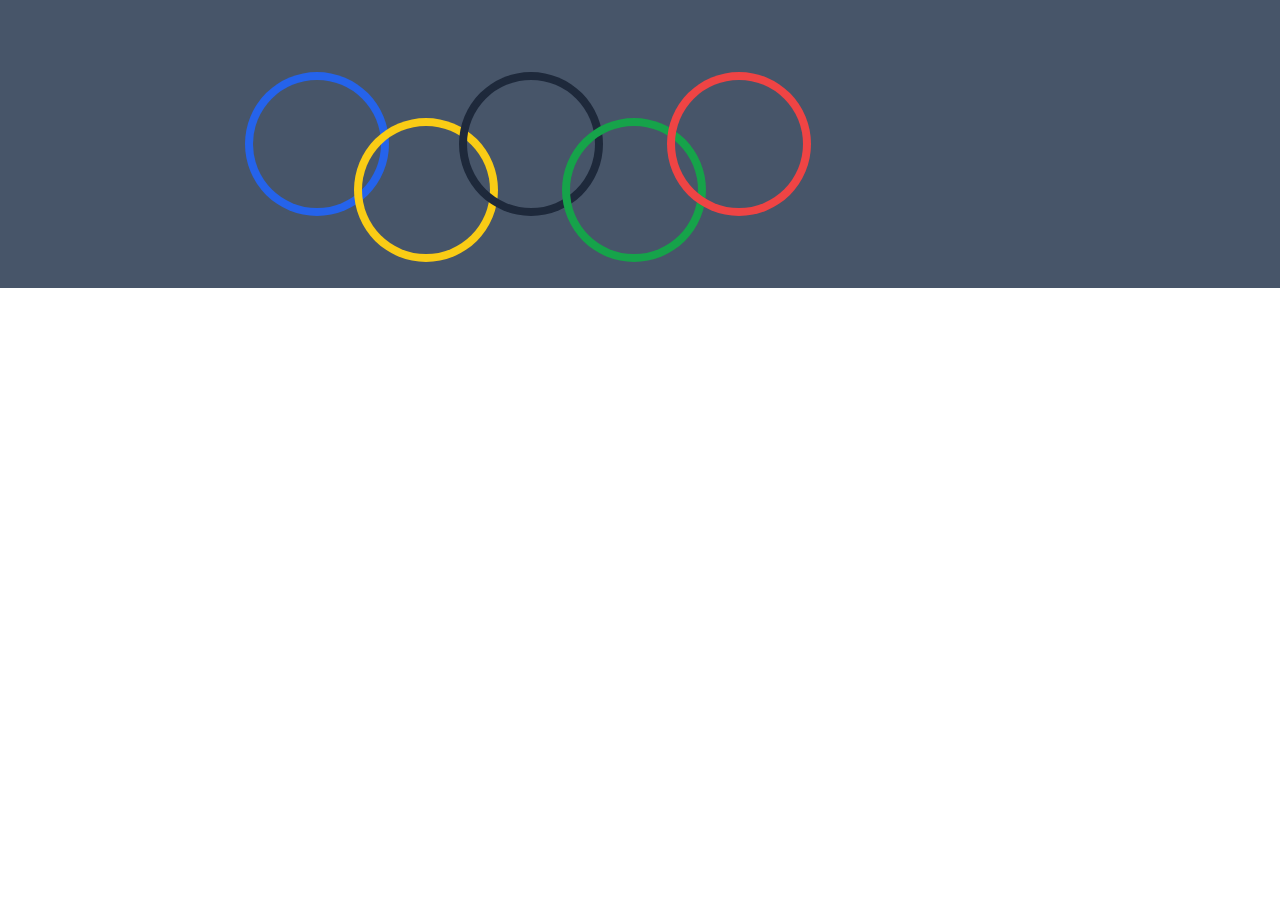
<file: ex3.html>
<!DOCTYPE html>
<html lang="en">
<head>
    <meta charset="UTF-8">
    <meta name="viewport" content="width=device-width, initial-scale=1.0">
    <title>Document</title>
    <link rel="stylesheet" href="style.css">
    <!-- <script src="https://cdn.tailwindcss.com"></script>
    <script src="../src/tailwindlib.js"></script>
    <script>
        tailwind.config = {
          theme: {
            extend: {
              colors: {
                clifford: '#da373d',
              }
            }
          }
        }
    </script>
    <style type="text/tailwindcss">
        @layer utilities {
          .content-auto {
            content-visibility: auto;
          }
        }
    </style> -->
</head>
<body>
    <div class="h-72 bg-slate-600 flex justify-center items-center -space-x-6">
            <div class="h-32 w-32 rounded-full ring-8 ring-blue-600 relative"
               style="left: -9%;"></div>
            <div class="h-32 w-32 rounded-full ring-8 ring-yellow-400 relative"
                style="top: 16%; left: -8.6%;"></div>
            <div class="h-32 w-32 rounded-full ring-8 ring-slate-800 relative"
                style="left: -8.5%;"></div> 
            <div class="h-32 w-32 rounded-full ring-8 ring-green-600 relative"
                style="top: 16%; left: -8.6%;"></div>
            <div class="h-32 w-32 rounded-full ring-8 ring-red-500 relative"
                style="left: -8.5%;"></div>
        <!-- <img class="h-25 w-25 rounded-full ring-2 ring-white"
             src="../images/bee.png"/>
        <img class="h-25 w-25 rounded-full ring-2 ring-white"
        src="../images/bee.png"/>
        <img class="h-25 w-25 rounded-full ring-2 ring-white"
        src="../images/bee.png"/>
        <img class="h-25 w-25 rounded-full ring-2 ring-white"
        src="../images/bee.png"/>
        <img class="h-25 w-25 rounded-full ring-2 ring-white"
        src="../images/bee.png"/>
        <img class="h-25 w-25 rounded-full ring-2 ring-white"
        src="../images/bee.png"/>
        <img class="h-25 w-25 rounded-full ring-2 ring-white"
        src="../images/bee.png"/>
        <img class="h-25 w-25 rounded-full ring-2 ring-white"
        src="../images/bee.png"/>
        <img class="h-25 w-25 rounded-full ring-2 ring-white"
        src="../images/bee.png"/>
        <img class="h-25 w-25 rounded-full ring-2 ring-white"
        src="../images/bee.png"/> -->
    </div>
</body>
</html>
</file>
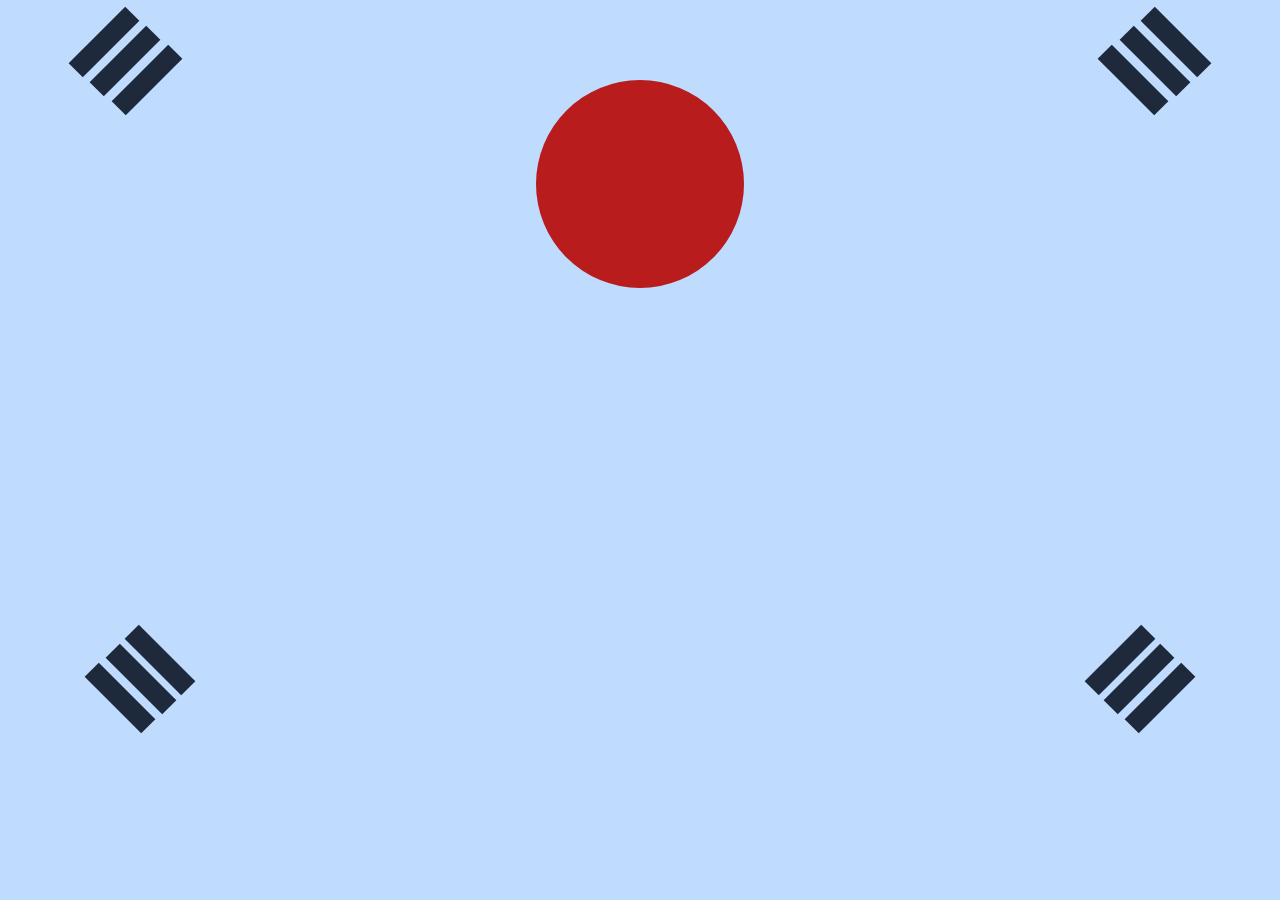
<file: korean_flag.html>
<!DOCTYPE html>
<html lang="en">
<head>
      <meta charset="UTF-8">
      <meta name="viewport" content="width=device-width, initial-scale=1.0">
      <title>Document</title>
      <link rel="stylesheet" href="style.css">
</head>
<body>
      <div class="h-[100vh] bg-blue-200 p-5 flex justify-center ">
            <div>
              <div class="h-5 w-20 bg-slate-800 absolute -rotate-45"
                    style="left: 4rem; top: 2rem"></div>
              <div class="h-5 w-20 bg-slate-800 absolute -rotate-45" style="left: 5.3rem; top: 3.2rem"></div>
              <div class="h-5 w-20 bg-slate-800 absolute -rotate-45"
                          style="left: 6.7rem; top: 4.4rem"></div>
            </div>
            <div class="h-52 w-52 bg-red-700 rounded-full absolute
                        top-20">
        
            </div>
            <div>
              <div class="h-5 w-20 bg-slate-800 absolute rotate-45"
                    style="right: 4rem; top: 2rem"></div>
              <div class="h-5 w-20 bg-slate-800 absolute rotate-45" style="right: 5.3rem; top: 3.2rem"></div>
              <div class="h-5 w-20 bg-slate-800 absolute rotate-45"
                          style="right: 6.7rem; top: 4.4rem"></div>
            </div>
        
            <div>
              <div class="h-5 w-20 bg-slate-800 absolute rotate-45"
                    style="left: 5rem; bottom: 12rem"></div>
              <div class="h-5 w-20 bg-slate-800 absolute rotate-45" style="left: 6.3rem; bottom: 13.2rem"></div>
              <div class="h-5 w-20 bg-slate-800 absolute rotate-45"
                          style="left: 7.5rem; bottom: 14.4rem"></div>
            </div>
        
            <div class="h-5 w-20 bg-slate-800 absolute -rotate-45"
                    style="right: 5rem; bottom: 12rem"></div>
              <div class="h-5 w-20 bg-slate-800 absolute -rotate-45" style="right: 6.3rem; bottom: 13.2rem"></div>
              <div class="h-5 w-20 bg-slate-800 absolute -rotate-45"
                          style="right: 7.5rem; bottom: 14.4rem"></div>
            </div>
          </div>
</body>
</html>
</file>
<file: style.css>
/*
! tailwindcss v3.4.3 | MIT License | https://tailwindcss.com
*/

/*
1. Prevent padding and border from affecting element width. (https://github.com/mozdevs/cssremedy/issues/4)
2. Allow adding a border to an element by just adding a border-width. (https://github.com/tailwindcss/tailwindcss/pull/116)
*/

*,
::before,
::after {
  box-sizing: border-box;
  /* 1 */
  border-width: 0;
  /* 2 */
  border-style: solid;
  /* 2 */
  border-color: #e5e7eb;
  /* 2 */
}

::before,
::after {
  --tw-content: '';
}

/*
1. Use a consistent sensible line-height in all browsers.
2. Prevent adjustments of font size after orientation changes in iOS.
3. Use a more readable tab size.
4. Use the user's configured `sans` font-family by default.
5. Use the user's configured `sans` font-feature-settings by default.
6. Use the user's configured `sans` font-variation-settings by default.
7. Disable tap highlights on iOS
*/

html,
:host {
  line-height: 1.5;
  /* 1 */
  -webkit-text-size-adjust: 100%;
  /* 2 */
  -moz-tab-size: 4;
  /* 3 */
  -o-tab-size: 4;
     tab-size: 4;
  /* 3 */
  font-family: ui-sans-serif, system-ui, sans-serif, "Apple Color Emoji", "Segoe UI Emoji", "Segoe UI Symbol", "Noto Color Emoji";
  /* 4 */
  font-feature-settings: normal;
  /* 5 */
  font-variation-settings: normal;
  /* 6 */
  -webkit-tap-highlight-color: transparent;
  /* 7 */
}

/*
1. Remove the margin in all browsers.
2. Inherit line-height from `html` so users can set them as a class directly on the `html` element.
*/

body {
  margin: 0;
  /* 1 */
  line-height: inherit;
  /* 2 */
}

/*
1. Add the correct height in Firefox.
2. Correct the inheritance of border color in Firefox. (https://bugzilla.mozilla.org/show_bug.cgi?id=190655)
3. Ensure horizontal rules are visible by default.
*/

hr {
  height: 0;
  /* 1 */
  color: inherit;
  /* 2 */
  border-top-width: 1px;
  /* 3 */
}

/*
Add the correct text decoration in Chrome, Edge, and Safari.
*/

abbr:where([title]) {
  -webkit-text-decoration: underline dotted;
          text-decoration: underline dotted;
}

/*
Remove the default font size and weight for headings.
*/

h1,
h2,
h3,
h4,
h5,
h6 {
  font-size: inherit;
  font-weight: inherit;
}

/*
Reset links to optimize for opt-in styling instead of opt-out.
*/

a {
  color: inherit;
  text-decoration: inherit;
}

/*
Add the correct font weight in Edge and Safari.
*/

b,
strong {
  font-weight: bolder;
}

/*
1. Use the user's configured `mono` font-family by default.
2. Use the user's configured `mono` font-feature-settings by default.
3. Use the user's configured `mono` font-variation-settings by default.
4. Correct the odd `em` font sizing in all browsers.
*/

code,
kbd,
samp,
pre {
  font-family: ui-monospace, SFMono-Regular, Menlo, Monaco, Consolas, "Liberation Mono", "Courier New", monospace;
  /* 1 */
  font-feature-settings: normal;
  /* 2 */
  font-variation-settings: normal;
  /* 3 */
  font-size: 1em;
  /* 4 */
}

/*
Add the correct font size in all browsers.
*/

small {
  font-size: 80%;
}

/*
Prevent `sub` and `sup` elements from affecting the line height in all browsers.
*/

sub,
sup {
  font-size: 75%;
  line-height: 0;
  position: relative;
  vertical-align: baseline;
}

sub {
  bottom: -0.25em;
}

sup {
  top: -0.5em;
}

/*
1. Remove text indentation from table contents in Chrome and Safari. (https://bugs.chromium.org/p/chromium/issues/detail?id=999088, https://bugs.webkit.org/show_bug.cgi?id=201297)
2. Correct table border color inheritance in all Chrome and Safari. (https://bugs.chromium.org/p/chromium/issues/detail?id=935729, https://bugs.webkit.org/show_bug.cgi?id=195016)
3. Remove gaps between table borders by default.
*/

table {
  text-indent: 0;
  /* 1 */
  border-color: inherit;
  /* 2 */
  border-collapse: collapse;
  /* 3 */
}

/*
1. Change the font styles in all browsers.
2. Remove the margin in Firefox and Safari.
3. Remove default padding in all browsers.
*/

button,
input,
optgroup,
select,
textarea {
  font-family: inherit;
  /* 1 */
  font-feature-settings: inherit;
  /* 1 */
  font-variation-settings: inherit;
  /* 1 */
  font-size: 100%;
  /* 1 */
  font-weight: inherit;
  /* 1 */
  line-height: inherit;
  /* 1 */
  letter-spacing: inherit;
  /* 1 */
  color: inherit;
  /* 1 */
  margin: 0;
  /* 2 */
  padding: 0;
  /* 3 */
}

/*
Remove the inheritance of text transform in Edge and Firefox.
*/

button,
select {
  text-transform: none;
}

/*
1. Correct the inability to style clickable types in iOS and Safari.
2. Remove default button styles.
*/

button,
input:where([type='button']),
input:where([type='reset']),
input:where([type='submit']) {
  -webkit-appearance: button;
  /* 1 */
  background-color: transparent;
  /* 2 */
  background-image: none;
  /* 2 */
}

/*
Use the modern Firefox focus style for all focusable elements.
*/

:-moz-focusring {
  outline: auto;
}

/*
Remove the additional `:invalid` styles in Firefox. (https://github.com/mozilla/gecko-dev/blob/2f9eacd9d3d995c937b4251a5557d95d494c9be1/layout/style/res/forms.css#L728-L737)
*/

:-moz-ui-invalid {
  box-shadow: none;
}

/*
Add the correct vertical alignment in Chrome and Firefox.
*/

progress {
  vertical-align: baseline;
}

/*
Correct the cursor style of increment and decrement buttons in Safari.
*/

::-webkit-inner-spin-button,
::-webkit-outer-spin-button {
  height: auto;
}

/*
1. Correct the odd appearance in Chrome and Safari.
2. Correct the outline style in Safari.
*/

[type='search'] {
  -webkit-appearance: textfield;
  /* 1 */
  outline-offset: -2px;
  /* 2 */
}

/*
Remove the inner padding in Chrome and Safari on macOS.
*/

::-webkit-search-decoration {
  -webkit-appearance: none;
}

/*
1. Correct the inability to style clickable types in iOS and Safari.
2. Change font properties to `inherit` in Safari.
*/

::-webkit-file-upload-button {
  -webkit-appearance: button;
  /* 1 */
  font: inherit;
  /* 2 */
}

/*
Add the correct display in Chrome and Safari.
*/

summary {
  display: list-item;
}

/*
Removes the default spacing and border for appropriate elements.
*/

blockquote,
dl,
dd,
h1,
h2,
h3,
h4,
h5,
h6,
hr,
figure,
p,
pre {
  margin: 0;
}

fieldset {
  margin: 0;
  padding: 0;
}

legend {
  padding: 0;
}

ol,
ul,
menu {
  list-style: none;
  margin: 0;
  padding: 0;
}

/*
Reset default styling for dialogs.
*/

dialog {
  padding: 0;
}

/*
Prevent resizing textareas horizontally by default.
*/

textarea {
  resize: vertical;
}

/*
1. Reset the default placeholder opacity in Firefox. (https://github.com/tailwindlabs/tailwindcss/issues/3300)
2. Set the default placeholder color to the user's configured gray 400 color.
*/

input::-moz-placeholder, textarea::-moz-placeholder {
  opacity: 1;
  /* 1 */
  color: #9ca3af;
  /* 2 */
}

input::placeholder,
textarea::placeholder {
  opacity: 1;
  /* 1 */
  color: #9ca3af;
  /* 2 */
}

/*
Set the default cursor for buttons.
*/

button,
[role="button"] {
  cursor: pointer;
}

/*
Make sure disabled buttons don't get the pointer cursor.
*/

:disabled {
  cursor: default;
}

/*
1. Make replaced elements `display: block` by default. (https://github.com/mozdevs/cssremedy/issues/14)
2. Add `vertical-align: middle` to align replaced elements more sensibly by default. (https://github.com/jensimmons/cssremedy/issues/14#issuecomment-634934210)
   This can trigger a poorly considered lint error in some tools but is included by design.
*/

img,
svg,
video,
canvas,
audio,
iframe,
embed,
object {
  display: block;
  /* 1 */
  vertical-align: middle;
  /* 2 */
}

/*
Constrain images and videos to the parent width and preserve their intrinsic aspect ratio. (https://github.com/mozdevs/cssremedy/issues/14)
*/

img,
video {
  max-width: 100%;
  height: auto;
}

/* Make elements with the HTML hidden attribute stay hidden by default */

[hidden] {
  display: none;
}

*, ::before, ::after {
  --tw-border-spacing-x: 0;
  --tw-border-spacing-y: 0;
  --tw-translate-x: 0;
  --tw-translate-y: 0;
  --tw-rotate: 0;
  --tw-skew-x: 0;
  --tw-skew-y: 0;
  --tw-scale-x: 1;
  --tw-scale-y: 1;
  --tw-pan-x:  ;
  --tw-pan-y:  ;
  --tw-pinch-zoom:  ;
  --tw-scroll-snap-strictness: proximity;
  --tw-gradient-from-position:  ;
  --tw-gradient-via-position:  ;
  --tw-gradient-to-position:  ;
  --tw-ordinal:  ;
  --tw-slashed-zero:  ;
  --tw-numeric-figure:  ;
  --tw-numeric-spacing:  ;
  --tw-numeric-fraction:  ;
  --tw-ring-inset:  ;
  --tw-ring-offset-width: 0px;
  --tw-ring-offset-color: #fff;
  --tw-ring-color: rgb(59 130 246 / 0.5);
  --tw-ring-offset-shadow: 0 0 #0000;
  --tw-ring-shadow: 0 0 #0000;
  --tw-shadow: 0 0 #0000;
  --tw-shadow-colored: 0 0 #0000;
  --tw-blur:  ;
  --tw-brightness:  ;
  --tw-contrast:  ;
  --tw-grayscale:  ;
  --tw-hue-rotate:  ;
  --tw-invert:  ;
  --tw-saturate:  ;
  --tw-sepia:  ;
  --tw-drop-shadow:  ;
  --tw-backdrop-blur:  ;
  --tw-backdrop-brightness:  ;
  --tw-backdrop-contrast:  ;
  --tw-backdrop-grayscale:  ;
  --tw-backdrop-hue-rotate:  ;
  --tw-backdrop-invert:  ;
  --tw-backdrop-opacity:  ;
  --tw-backdrop-saturate:  ;
  --tw-backdrop-sepia:  ;
  --tw-contain-size:  ;
  --tw-contain-layout:  ;
  --tw-contain-paint:  ;
  --tw-contain-style:  ;
}

::backdrop {
  --tw-border-spacing-x: 0;
  --tw-border-spacing-y: 0;
  --tw-translate-x: 0;
  --tw-translate-y: 0;
  --tw-rotate: 0;
  --tw-skew-x: 0;
  --tw-skew-y: 0;
  --tw-scale-x: 1;
  --tw-scale-y: 1;
  --tw-pan-x:  ;
  --tw-pan-y:  ;
  --tw-pinch-zoom:  ;
  --tw-scroll-snap-strictness: proximity;
  --tw-gradient-from-position:  ;
  --tw-gradient-via-position:  ;
  --tw-gradient-to-position:  ;
  --tw-ordinal:  ;
  --tw-slashed-zero:  ;
  --tw-numeric-figure:  ;
  --tw-numeric-spacing:  ;
  --tw-numeric-fraction:  ;
  --tw-ring-inset:  ;
  --tw-ring-offset-width: 0px;
  --tw-ring-offset-color: #fff;
  --tw-ring-color: rgb(59 130 246 / 0.5);
  --tw-ring-offset-shadow: 0 0 #0000;
  --tw-ring-shadow: 0 0 #0000;
  --tw-shadow: 0 0 #0000;
  --tw-shadow-colored: 0 0 #0000;
  --tw-blur:  ;
  --tw-brightness:  ;
  --tw-contrast:  ;
  --tw-grayscale:  ;
  --tw-hue-rotate:  ;
  --tw-invert:  ;
  --tw-saturate:  ;
  --tw-sepia:  ;
  --tw-drop-shadow:  ;
  --tw-backdrop-blur:  ;
  --tw-backdrop-brightness:  ;
  --tw-backdrop-contrast:  ;
  --tw-backdrop-grayscale:  ;
  --tw-backdrop-hue-rotate:  ;
  --tw-backdrop-invert:  ;
  --tw-backdrop-opacity:  ;
  --tw-backdrop-saturate:  ;
  --tw-backdrop-sepia:  ;
  --tw-contain-size:  ;
  --tw-contain-layout:  ;
  --tw-contain-paint:  ;
  --tw-contain-style:  ;
}

.sr-only {
  position: absolute;
  width: 1px;
  height: 1px;
  padding: 0;
  margin: -1px;
  overflow: hidden;
  clip: rect(0, 0, 0, 0);
  white-space: nowrap;
  border-width: 0;
}

.absolute {
  position: absolute;
}

.relative {
  position: relative;
}

.-inset-0 {
  inset: -0px;
}

.-inset-0\.5 {
  inset: -0.125rem;
}

.-inset-1 {
  inset: -0.25rem;
}

.-inset-1\.5 {
  inset: -0.375rem;
}

.right-0 {
  right: 0px;
}

.top-20 {
  top: 5rem;
}

.z-10 {
  z-index: 10;
}

.m-12 {
  margin: 3rem;
}

.mx-auto {
  margin-left: auto;
  margin-right: auto;
}

.my-9 {
  margin-top: 2.25rem;
  margin-bottom: 2.25rem;
}

.-mr-2 {
  margin-right: -0.5rem;
}

.ml-10 {
  margin-left: 2.5rem;
}

.ml-3 {
  margin-left: 0.75rem;
}

.ml-4 {
  margin-left: 1rem;
}

.ml-auto {
  margin-left: auto;
}

.mt-2 {
  margin-top: 0.5rem;
}

.mt-3 {
  margin-top: 0.75rem;
}

.block {
  display: block;
}

.flex {
  display: flex;
}

.inline-flex {
  display: inline-flex;
}

.grid {
  display: grid;
}

.hidden {
  display: none;
}

.h-10 {
  height: 2.5rem;
}

.h-16 {
  height: 4rem;
}

.h-32 {
  height: 8rem;
}

.h-5 {
  height: 1.25rem;
}

.h-52 {
  height: 13rem;
}

.h-6 {
  height: 1.5rem;
}

.h-72 {
  height: 18rem;
}

.h-8 {
  height: 2rem;
}

.h-\[100vh\] {
  height: 100vh;
}

.h-\[125px\] {
  height: 125px;
}

.h-\[200px\] {
  height: 200px;
}

.h-\[600px\] {
  height: 600px;
}

.h-screen {
  height: 100vh;
}

.min-h-full {
  min-height: 100%;
}

.w-10 {
  width: 2.5rem;
}

.w-16 {
  width: 4rem;
}

.w-20 {
  width: 5rem;
}

.w-32 {
  width: 8rem;
}

.w-48 {
  width: 12rem;
}

.w-52 {
  width: 13rem;
}

.w-6 {
  width: 1.5rem;
}

.w-8 {
  width: 2rem;
}

.w-\[125px\] {
  width: 125px;
}

.w-\[200px\] {
  width: 200px;
}

.w-\[400px\] {
  width: 400px;
}

.max-w-7xl {
  max-width: 80rem;
}

.max-w-xs {
  max-width: 20rem;
}

.flex-shrink-0 {
  flex-shrink: 0;
}

.origin-top-right {
  transform-origin: top right;
}

.-rotate-45 {
  --tw-rotate: -45deg;
  transform: translate(var(--tw-translate-x), var(--tw-translate-y)) rotate(var(--tw-rotate)) skewX(var(--tw-skew-x)) skewY(var(--tw-skew-y)) scaleX(var(--tw-scale-x)) scaleY(var(--tw-scale-y));
}

.rotate-45 {
  --tw-rotate: 45deg;
  transform: translate(var(--tw-translate-x), var(--tw-translate-y)) rotate(var(--tw-rotate)) skewX(var(--tw-skew-x)) skewY(var(--tw-skew-y)) scaleX(var(--tw-scale-x)) scaleY(var(--tw-scale-y));
}

.scale-100 {
  --tw-scale-x: 1;
  --tw-scale-y: 1;
  transform: translate(var(--tw-translate-x), var(--tw-translate-y)) rotate(var(--tw-rotate)) skewX(var(--tw-skew-x)) skewY(var(--tw-skew-y)) scaleX(var(--tw-scale-x)) scaleY(var(--tw-scale-y));
}

.scale-95 {
  --tw-scale-x: .95;
  --tw-scale-y: .95;
  transform: translate(var(--tw-translate-x), var(--tw-translate-y)) rotate(var(--tw-rotate)) skewX(var(--tw-skew-x)) skewY(var(--tw-skew-y)) scaleX(var(--tw-scale-x)) scaleY(var(--tw-scale-y));
}

.transform {
  transform: translate(var(--tw-translate-x), var(--tw-translate-y)) rotate(var(--tw-rotate)) skewX(var(--tw-skew-x)) skewY(var(--tw-skew-y)) scaleX(var(--tw-scale-x)) scaleY(var(--tw-scale-y));
}

.flex-col {
  flex-direction: column;
}

.items-center {
  align-items: center;
}

.items-baseline {
  align-items: baseline;
}

.justify-center {
  justify-content: center;
}

.justify-between {
  justify-content: space-between;
}

.gap-x-9 {
  -moz-column-gap: 2.25rem;
       column-gap: 2.25rem;
}

.-space-x-6 > :not([hidden]) ~ :not([hidden]) {
  --tw-space-x-reverse: 0;
  margin-right: calc(-1.5rem * var(--tw-space-x-reverse));
  margin-left: calc(-1.5rem * calc(1 - var(--tw-space-x-reverse)));
}

.space-x-4 > :not([hidden]) ~ :not([hidden]) {
  --tw-space-x-reverse: 0;
  margin-right: calc(1rem * var(--tw-space-x-reverse));
  margin-left: calc(1rem * calc(1 - var(--tw-space-x-reverse)));
}

.space-x-\[15px\] > :not([hidden]) ~ :not([hidden]) {
  --tw-space-x-reverse: 0;
  margin-right: calc(15px * var(--tw-space-x-reverse));
  margin-left: calc(15px * calc(1 - var(--tw-space-x-reverse)));
}

.space-y-1 > :not([hidden]) ~ :not([hidden]) {
  --tw-space-y-reverse: 0;
  margin-top: calc(0.25rem * calc(1 - var(--tw-space-y-reverse)));
  margin-bottom: calc(0.25rem * var(--tw-space-y-reverse));
}

.space-y-4 > :not([hidden]) ~ :not([hidden]) {
  --tw-space-y-reverse: 0;
  margin-top: calc(1rem * calc(1 - var(--tw-space-y-reverse)));
  margin-bottom: calc(1rem * var(--tw-space-y-reverse));
}

.rounded-full {
  border-radius: 9999px;
}

.rounded-lg {
  border-radius: 0.5rem;
}

.rounded-md {
  border-radius: 0.375rem;
}

.rounded-xl {
  border-radius: 0.75rem;
}

.border-t {
  border-top-width: 1px;
}

.border-gray-700 {
  --tw-border-opacity: 1;
  border-color: rgb(55 65 81 / var(--tw-border-opacity));
}

.bg-blue-200 {
  --tw-bg-opacity: 1;
  background-color: rgb(191 219 254 / var(--tw-bg-opacity));
}

.bg-blue-500 {
  --tw-bg-opacity: 1;
  background-color: rgb(59 130 246 / var(--tw-bg-opacity));
}

.bg-gray-100 {
  --tw-bg-opacity: 1;
  background-color: rgb(243 244 246 / var(--tw-bg-opacity));
}

.bg-gray-800 {
  --tw-bg-opacity: 1;
  background-color: rgb(31 41 55 / var(--tw-bg-opacity));
}

.bg-gray-900 {
  --tw-bg-opacity: 1;
  background-color: rgb(17 24 39 / var(--tw-bg-opacity));
}

.bg-red-700 {
  --tw-bg-opacity: 1;
  background-color: rgb(185 28 28 / var(--tw-bg-opacity));
}

.bg-slate-600 {
  --tw-bg-opacity: 1;
  background-color: rgb(71 85 105 / var(--tw-bg-opacity));
}

.bg-slate-800 {
  --tw-bg-opacity: 1;
  background-color: rgb(30 41 59 / var(--tw-bg-opacity));
}

.bg-white {
  --tw-bg-opacity: 1;
  background-color: rgb(255 255 255 / var(--tw-bg-opacity));
}

.bg-yellow-200 {
  --tw-bg-opacity: 1;
  background-color: rgb(254 240 138 / var(--tw-bg-opacity));
}

.p-1 {
  padding: 0.25rem;
}

.p-2 {
  padding: 0.5rem;
}

.p-5 {
  padding: 1.25rem;
}

.p-8 {
  padding: 2rem;
}

.p-\[20px\] {
  padding: 20px;
}

.px-2 {
  padding-left: 0.5rem;
  padding-right: 0.5rem;
}

.px-3 {
  padding-left: 0.75rem;
  padding-right: 0.75rem;
}

.px-4 {
  padding-left: 1rem;
  padding-right: 1rem;
}

.px-5 {
  padding-left: 1.25rem;
  padding-right: 1.25rem;
}

.py-1 {
  padding-top: 0.25rem;
  padding-bottom: 0.25rem;
}

.py-2 {
  padding-top: 0.5rem;
  padding-bottom: 0.5rem;
}

.py-6 {
  padding-top: 1.5rem;
  padding-bottom: 1.5rem;
}

.pb-3 {
  padding-bottom: 0.75rem;
}

.pt-2 {
  padding-top: 0.5rem;
}

.pt-4 {
  padding-top: 1rem;
}

.pt-6 {
  padding-top: 1.5rem;
}

.text-center {
  text-align: center;
}

.text-2xl {
  font-size: 1.5rem;
  line-height: 2rem;
}

.text-3xl {
  font-size: 1.875rem;
  line-height: 2.25rem;
}

.text-base {
  font-size: 1rem;
  line-height: 1.5rem;
}

.text-lg {
  font-size: 1.125rem;
  line-height: 1.75rem;
}

.text-sm {
  font-size: 0.875rem;
  line-height: 1.25rem;
}

.text-xl {
  font-size: 1.25rem;
  line-height: 1.75rem;
}

.font-bold {
  font-weight: 700;
}

.font-medium {
  font-weight: 500;
}

.leading-none {
  line-height: 1;
}

.tracking-tight {
  letter-spacing: -0.025em;
}

.text-gray-300 {
  --tw-text-opacity: 1;
  color: rgb(209 213 219 / var(--tw-text-opacity));
}

.text-gray-400 {
  --tw-text-opacity: 1;
  color: rgb(156 163 175 / var(--tw-text-opacity));
}

.text-gray-700 {
  --tw-text-opacity: 1;
  color: rgb(55 65 81 / var(--tw-text-opacity));
}

.text-gray-900 {
  --tw-text-opacity: 1;
  color: rgb(17 24 39 / var(--tw-text-opacity));
}

.text-sky-500 {
  --tw-text-opacity: 1;
  color: rgb(14 165 233 / var(--tw-text-opacity));
}

.text-slate-500 {
  --tw-text-opacity: 1;
  color: rgb(100 116 139 / var(--tw-text-opacity));
}

.text-slate-700 {
  --tw-text-opacity: 1;
  color: rgb(51 65 85 / var(--tw-text-opacity));
}

.text-slate-800 {
  --tw-text-opacity: 1;
  color: rgb(30 41 59 / var(--tw-text-opacity));
}

.text-white {
  --tw-text-opacity: 1;
  color: rgb(255 255 255 / var(--tw-text-opacity));
}

.opacity-0 {
  opacity: 0;
}

.opacity-100 {
  opacity: 1;
}

.shadow {
  --tw-shadow: 0 1px 3px 0 rgb(0 0 0 / 0.1), 0 1px 2px -1px rgb(0 0 0 / 0.1);
  --tw-shadow-colored: 0 1px 3px 0 var(--tw-shadow-color), 0 1px 2px -1px var(--tw-shadow-color);
  box-shadow: var(--tw-ring-offset-shadow, 0 0 #0000), var(--tw-ring-shadow, 0 0 #0000), var(--tw-shadow);
}

.shadow-2xl {
  --tw-shadow: 0 25px 50px -12px rgb(0 0 0 / 0.25);
  --tw-shadow-colored: 0 25px 50px -12px var(--tw-shadow-color);
  box-shadow: var(--tw-ring-offset-shadow, 0 0 #0000), var(--tw-ring-shadow, 0 0 #0000), var(--tw-shadow);
}

.shadow-lg {
  --tw-shadow: 0 10px 15px -3px rgb(0 0 0 / 0.1), 0 4px 6px -4px rgb(0 0 0 / 0.1);
  --tw-shadow-colored: 0 10px 15px -3px var(--tw-shadow-color), 0 4px 6px -4px var(--tw-shadow-color);
  box-shadow: var(--tw-ring-offset-shadow, 0 0 #0000), var(--tw-ring-shadow, 0 0 #0000), var(--tw-shadow);
}

.shadow-black {
  --tw-shadow-color: #000;
  --tw-shadow: var(--tw-shadow-colored);
}

.ring-1 {
  --tw-ring-offset-shadow: var(--tw-ring-inset) 0 0 0 var(--tw-ring-offset-width) var(--tw-ring-offset-color);
  --tw-ring-shadow: var(--tw-ring-inset) 0 0 0 calc(1px + var(--tw-ring-offset-width)) var(--tw-ring-color);
  box-shadow: var(--tw-ring-offset-shadow), var(--tw-ring-shadow), var(--tw-shadow, 0 0 #0000);
}

.ring-2 {
  --tw-ring-offset-shadow: var(--tw-ring-inset) 0 0 0 var(--tw-ring-offset-width) var(--tw-ring-offset-color);
  --tw-ring-shadow: var(--tw-ring-inset) 0 0 0 calc(2px + var(--tw-ring-offset-width)) var(--tw-ring-color);
  box-shadow: var(--tw-ring-offset-shadow), var(--tw-ring-shadow), var(--tw-shadow, 0 0 #0000);
}

.ring-8 {
  --tw-ring-offset-shadow: var(--tw-ring-inset) 0 0 0 var(--tw-ring-offset-width) var(--tw-ring-offset-color);
  --tw-ring-shadow: var(--tw-ring-inset) 0 0 0 calc(8px + var(--tw-ring-offset-width)) var(--tw-ring-color);
  box-shadow: var(--tw-ring-offset-shadow), var(--tw-ring-shadow), var(--tw-shadow, 0 0 #0000);
}

.ring-black {
  --tw-ring-opacity: 1;
  --tw-ring-color: rgb(0 0 0 / var(--tw-ring-opacity));
}

.ring-blue-600 {
  --tw-ring-opacity: 1;
  --tw-ring-color: rgb(37 99 235 / var(--tw-ring-opacity));
}

.ring-green-600 {
  --tw-ring-opacity: 1;
  --tw-ring-color: rgb(22 163 74 / var(--tw-ring-opacity));
}

.ring-red-500 {
  --tw-ring-opacity: 1;
  --tw-ring-color: rgb(239 68 68 / var(--tw-ring-opacity));
}

.ring-slate-600 {
  --tw-ring-opacity: 1;
  --tw-ring-color: rgb(71 85 105 / var(--tw-ring-opacity));
}

.ring-slate-800 {
  --tw-ring-opacity: 1;
  --tw-ring-color: rgb(30 41 59 / var(--tw-ring-opacity));
}

.ring-white {
  --tw-ring-opacity: 1;
  --tw-ring-color: rgb(255 255 255 / var(--tw-ring-opacity));
}

.ring-yellow-200 {
  --tw-ring-opacity: 1;
  --tw-ring-color: rgb(254 240 138 / var(--tw-ring-opacity));
}

.ring-yellow-400 {
  --tw-ring-opacity: 1;
  --tw-ring-color: rgb(250 204 21 / var(--tw-ring-opacity));
}

.ring-yellow-500 {
  --tw-ring-opacity: 1;
  --tw-ring-color: rgb(234 179 8 / var(--tw-ring-opacity));
}

.ring-opacity-5 {
  --tw-ring-opacity: 0.05;
}

.transition {
  transition-property: color, background-color, border-color, text-decoration-color, fill, stroke, opacity, box-shadow, transform, filter, -webkit-backdrop-filter;
  transition-property: color, background-color, border-color, text-decoration-color, fill, stroke, opacity, box-shadow, transform, filter, backdrop-filter;
  transition-property: color, background-color, border-color, text-decoration-color, fill, stroke, opacity, box-shadow, transform, filter, backdrop-filter, -webkit-backdrop-filter;
  transition-timing-function: cubic-bezier(0.4, 0, 0.2, 1);
  transition-duration: 150ms;
}

.duration-100 {
  transition-duration: 100ms;
}

.duration-75 {
  transition-duration: 75ms;
}

.ease-in {
  transition-timing-function: cubic-bezier(0.4, 0, 1, 1);
}

.ease-out {
  transition-timing-function: cubic-bezier(0, 0, 0.2, 1);
}

.hover\:bg-gray-700:hover {
  --tw-bg-opacity: 1;
  background-color: rgb(55 65 81 / var(--tw-bg-opacity));
}

.hover\:text-white:hover {
  --tw-text-opacity: 1;
  color: rgb(255 255 255 / var(--tw-text-opacity));
}

.focus\:outline-none:focus {
  outline: 2px solid transparent;
  outline-offset: 2px;
}

.focus\:ring-2:focus {
  --tw-ring-offset-shadow: var(--tw-ring-inset) 0 0 0 var(--tw-ring-offset-width) var(--tw-ring-offset-color);
  --tw-ring-shadow: var(--tw-ring-inset) 0 0 0 calc(2px + var(--tw-ring-offset-width)) var(--tw-ring-color);
  box-shadow: var(--tw-ring-offset-shadow), var(--tw-ring-shadow), var(--tw-shadow, 0 0 #0000);
}

.focus\:ring-white:focus {
  --tw-ring-opacity: 1;
  --tw-ring-color: rgb(255 255 255 / var(--tw-ring-opacity));
}

.focus\:ring-offset-2:focus {
  --tw-ring-offset-width: 2px;
}

.focus\:ring-offset-gray-800:focus {
  --tw-ring-offset-color: #1f2937;
}

@media (min-width: 640px) {
  .sm\:px-3 {
    padding-left: 0.75rem;
    padding-right: 0.75rem;
  }

  .sm\:px-6 {
    padding-left: 1.5rem;
    padding-right: 1.5rem;
  }
}

@media (min-width: 768px) {
  .md\:ml-6 {
    margin-left: 1.5rem;
  }

  .md\:block {
    display: block;
  }

  .md\:hidden {
    display: none;
  }
}

@media (min-width: 1024px) {
  .lg\:grid-cols-2 {
    grid-template-columns: repeat(2, minmax(0, 1fr));
  }

  .lg\:px-8 {
    padding-left: 2rem;
    padding-right: 2rem;
  }
}

@media (prefers-color-scheme: dark) {
  .dark\:bg-slate-100 {
    --tw-bg-opacity: 1;
    background-color: rgb(241 245 249 / var(--tw-bg-opacity));
  }

  .dark\:text-slate-500 {
    --tw-text-opacity: 1;
    color: rgb(100 116 139 / var(--tw-text-opacity));
  }

  .dark\:text-slate-600 {
    --tw-text-opacity: 1;
    color: rgb(71 85 105 / var(--tw-text-opacity));
  }
}
</file>
